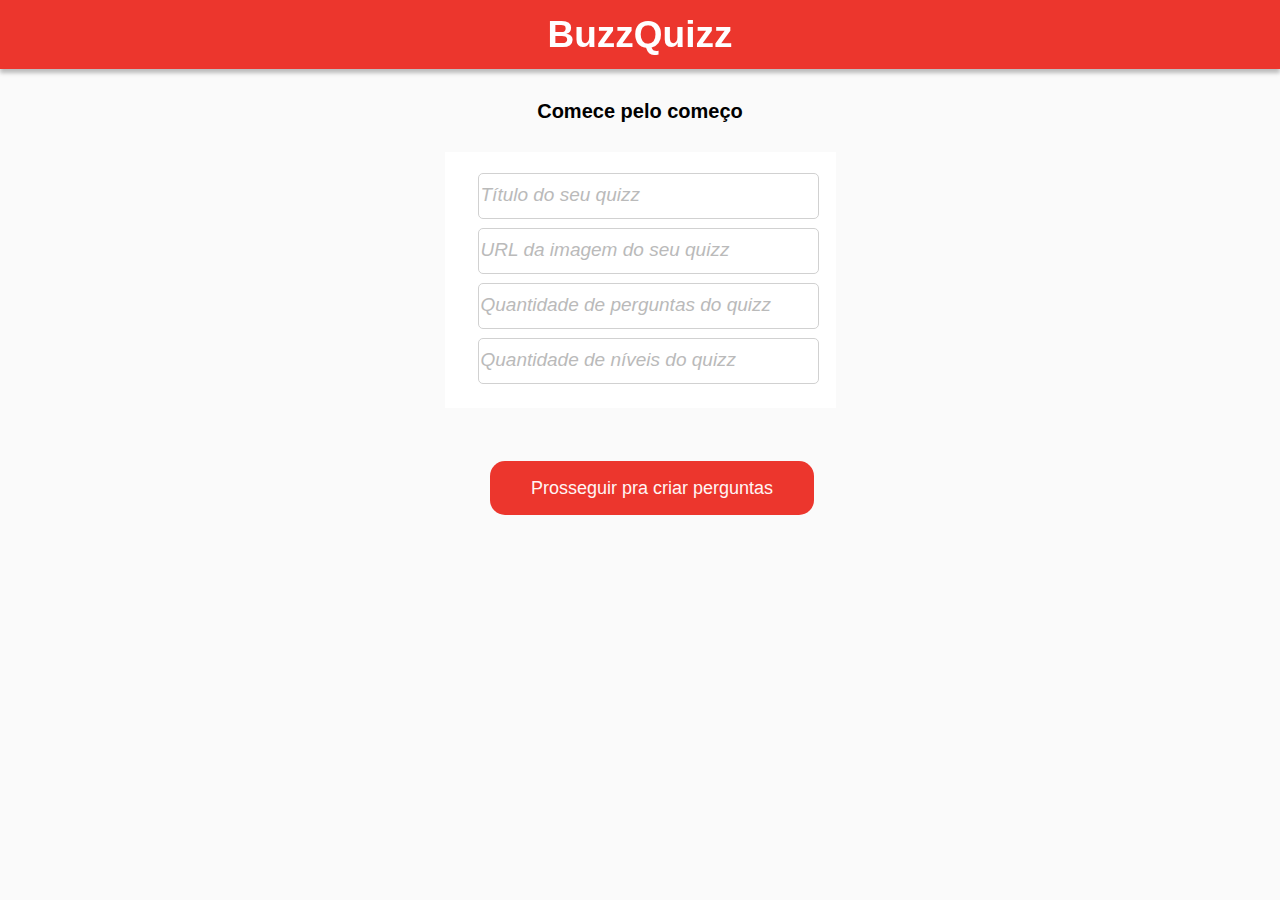
<file: index.html>
<!DOCTYPE html>
<html lang="pt-br">

<head>
    <meta charset="UTF-8">
    <meta http-equiv="X-UA-Compatible" content="IE=edge">
    <meta name="viewport" content="width=device-width, initial-scale=1.0">
    <!--o reset-->
    <link rel="stylesheet" href="reset.css" />
    <!--o style-->
    <link rel="stylesheet" href="style.duda.css" />
    <title>BuzzQuizz</title>
</head>

<body>
    <!--dentro do containerMain vai todo o conteúdo que vamos(nós 3) colocar no site-->
    <div class="containerMain">
        <!--o topo do site-->
        <header>
            <h1>BuzzQuizz</h1>
        </header>
        <!--DUDA - TELA3 (loyout = mobile)-->
        <main>
            <div class="container">
                <!--3.1 -->
                <h2 class= "tchau" >Comece pelo começo</h2>
                <!--3.2-->
                <h2 class="tchauCriarPerguntas escondido">Crie suas perguntas</h2>
                <!--3.3-->
                <h2 class="mudarPosicao escondido Hdois" >Agora, decida os níveis!</h2>
                <!--tela 3.4-->
                <h2 class="mudarPosicao TRESquatro escondido">Seu quizz está pronto!</h2>
                <!--aqui é da tela 3.1-->
                <div class="MontarQuizz  ">
                    <input class="titulo_quizz" type="text" ng-maxlength="65"  ng-minlength="20" placeholder="Título do seu quizz">
                    <!--QUANDO DER ERRADO , AI POE A CLASSE redBackground e  tira a classe escondida do h6-->
                 <input class="Url_quizz"  type="url" name="url" id="url"placeholder="URL da imagem do seu quizz"  pattern="https://.*" >
                    <h6 class="escondido">O valor informado não é uma URL válida</h6>
                      <!--QUANDO DER ERRADO , AI POE A CLASSE redBackground e  tira a classe escondida do h6-->
                    <input class="Perguntas_quizz"  type="text" placeholder="Quantidade de perguntas do quizz">
                    <h6  class="escondido Hseis">O quizz deve ter no mínimo 3 perguntas</h6>
                    <input  class="Niveis_quizz" type="text" placeholder="Quantidade de níveis do quizz">
                </div>
                <!--tela 3.2-->
                <div class="container_Perguntas escondido">
                    <div class="MontarPerguntas">
                        <h3>Pergunta 1</h3>
                        <input class="textoPergunta" data-identifier="question"type="text" placeholder="Texto da pergunta">
                        <input class="hexa" data-identifier="question" type="text" placeholder="Cor de fundo da pergunta">
                        <h3>Pergunta 2</h3>
                        <input class = "RespostaCorreta" data-identifier="question" type="text" placeholder="Resposta correta">
                        <input class="urlPergunta" data-identifier="question" type="text" placeholder="URL da imagem">
                        <h3>Respostas incorretas</h3>
                        <input class = "respostaIncorreta" data-identifier="question" type="text" placeholder="Resposta incorreta 1">
                        <input class="urlPergunta2" data-identifier="question" type="text" placeholder="URL da imagem 1">
                        <div class="espacinho">
                            <!--só pra separar-->
                            <input class = "respoINCORRETA" data-identifier="question" class ="espaço_2" type="text" placeholder="Resposta incorreta 2">
                            <input  class="urlPergunta3" data-identifier="question" class ="espaço_2" type="text" placeholder="URL da imagem 2">
                        </div>
                        <!--só pra separar-->
                        <input class = "respostaINC" type="text" placeholder="Resposta incorreta 3">
                        <input class="urlPergunta4 type="text" placeholder="URL da imagem 3">
                    </div>
                </div>
                <!--tela 3.3-->
                <div class="container_Niveis escondido">
                    <div class="MontarNiveis">
                        <h3>Nível 1</h3>
                        <input data-identifier="level" class="distanciar titleNivel" type="text" placeholder="Título do nível">
                        <input data-identifier="level" class="distanciar acertos" type="text" placeholder="% de acerto mínima">
                        <input data-identifier="level" class="distanciar urlNivel" type="text" placeholder="URL da imagem do nível">
                        <form action="" method="post">
                            <div>
                                <textarea data-identifier="level" id="message" name="message" placeholder="Descrição do nível"></textarea>
                            </div>
                        </form>
                    </div>
                </div>
                <!--tela 3.4 CARD-->
                <div class="cardDecoration escondido">
                    <div class="text"><p>O quão Potterhead é você?</p></div><!--aqui vai ter que ir pro js pra rodar o da api-->
                </div>
                <!--tela 3.2 acho que aq precisa de js tbm-->
                <div class="perguntasComIcom escondido">
                    <div data-identifier="expand" class="pergunta1">
                        <h3 >Pergunta 2</h3>
                        <img onclick="perguntasEXPAND()" class="notas" src="Vector.png" alt="bloco de escrever"  />
                    </div>
                    <div data-identifier="expand" class="pergunta2">
                        <h3>Pergunta 3</h3>
                        <img class="notas" src="Vector.png" alt="bloco de escrever" />
                    </div>
                </div>
                <!--tela 3.3 acho q aq precisa de js -->
                
                <div class="niveisComIcon escondido">
                    <div data-identifier="expand" class="pergunta1">
                        <h3>Nível 2</h3>
                        <img class="bloco" src="Vector.png" alt="bloco de escrever" />
                    </div>
                    <div data-identifier="expand" class="pergunta2">
                        <h3>Nível 3</h3>
                        <img class="bloco" src="Vector.png" alt="bloco de escrever" />
                    </div>
                    
                </div>


                <div class=" prosseguirBotao  " id = "botaozin">
                    <!--tela 3.1-->
                    <p  class="TcahuBotaoInicial"  onclick="ValidarQuizz() ">Prosseguir pra criar perguntas</p>
                    <!--essa parte é na tela 3.2-->
                    <p class="tchauPerguntas escondido" onclick="textoPerguntaValidar()">Prosseguir pra criar níveis</p>
                    <!--tela 3.3-->
                    <p class="telaFinal escondido" onclick="TelaDosNiveisValidar()">Finalizar Quizz</p>
                    <!--tela 3.4-->
                    <p class="escondido quatroTres">Acessar Quizz</p>
                </div>
                <!--tela 3.4 -- so aparece nessa tela-->
                <h4 class="escondido botaoFinal">Voltar pra home</h4>
            </div>
        </main>
    </div>
    <script src="scripts.js"></script>
</body>

</html>
</file>
<file: style.duda.css>
header{
    width: 100vw;
    height: 69px;
    background-color: #EC362D;
    display: flex;
    align-items: center;
    justify-content: center;
    position: fixed;
    top: 0;
    left: 0;
    right: 0;
    box-shadow:  0px 4px 4px 0px #00000040;

}
body{
    background-color:#FAFAFA;
}
input::placeholder{
    margin-left: 14px;
    font-size: 19px;
    font-style: italic;
    color: #BABABA;
    line-height: 22.27px;
    font-family: -apple-system, BlinkMacSystemFont, 'Segoe UI', Roboto, Oxygen, Ubuntu, Cantarell, 'Open Sans', 'Helvetica Neue', sans-serif;
}
textarea::placeholder{
    margin-left: 14px;
    line-height: 22.27px;
    font-size: 19px;
    font-style: italic;
    color: #BABABA;
    font-family: -apple-system, BlinkMacSystemFont, 'Segoe UI', Roboto, Oxygen, Ubuntu, Cantarell, 'Open Sans', 'Helvetica Neue', sans-serif;
}
main{
    margin-top: 70px;
    padding-top: 30px;
    display: flex;
    flex-direction: column;
    background-color:#FAFAFA;
}

h1{
color: #FFFFFF;
font-size: 37px;
font-family: -apple-system, BlinkMacSystemFont, 'Segoe UI', Roboto, Oxygen, Ubuntu, Cantarell, 'Open Sans', 'Helvetica Neue', sans-serif;
font-weight: 700;
font-style: normal;
line-height: 43.36px;
}

/*aqui vai o css da DUDA */

.containerMain{
    background-color:#FAFAFA;
    display:flex;
    flex-direction: column;
    align-items: center;
    justify-content: center;
}
.container{
    display:flex;
    flex-direction: column;
    align-items: center;
    justify-content: center;
    background-color:#FAFAFA;
    
}
h2{
    
   
    font-family: -apple-system, BlinkMacSystemFont, 'Segoe UI', Roboto, Oxygen, Ubuntu, Cantarell, 'Open Sans', 'Helvetica Neue', sans-serif;
    font-size: 20px;
    font-weight: 700;
    line-height: 23.44px;
    color: #000000;

}

.MontarQuizz{
    background-color: #FFFFFF;
   margin-top: 29px;
    width: 375px;
    flex-direction: column;
    display: flex;
    padding-left: 16px;
    align-items: center;
    justify-content: center;

}
input:first-child{
margin-top: 21px;
height: 46px;
width: 341px;
border: 1px solid #D1D1D1;
box-sizing: border-box;
border-radius: 5px;
}
input{
    display: flex;
    flex-direction: column;
margin-top: 9px;
height: 46px;
width: 341px;
border: 1px solid #D1D1D1;
box-sizing: border-box;
border-radius: 5px;


}
input:last-child{
    margin-bottom: 24px;
}
.redBackground{
    background-color:  #FFE9E9;;
}
::placeholder{
font-family: -apple-system, BlinkMacSystemFont, 'Segoe UI', Roboto, Oxygen, Ubuntu, Cantarell, 'Open Sans', 'Helvetica Neue', sans-serif;
margin-left: 7px;
}

.prosseguirBotao{
    display: flex;
    align-items: center;
    justify-content: center;
    background-color: #EC362D;
    width: 324px;
    height: 54px;
    border-radius: 15px;
    margin-top: 53px;
    margin-left: 24px;
    /*quando for pra tela 3.2 fazer com que o botão tenha um margin-bottom :61px*/
}
p{
    font-family: -apple-system, BlinkMacSystemFont, 'Segoe UI', Roboto, Oxygen, Ubuntu, Cantarell, 'Open Sans', 'Helvetica Neue', sans-serif;
    color: #FFF5F4;
    font-size: 18px;
    line-height: 21.09px;
}
    
/*esse é o final da tela 3.1 DUDA*/
/*incicio da tela 3.2 DUDA*/

.MontarPerguntas{
    background-color: #FFFFFF;
   margin-top: 29px;
   width: 375PX;
    padding-left: 16px;
    display: flex;
    align-items: center;
    justify-content: center;
    flex-direction: column;
    
}
.MontarPerguntas h3{
font-family: -apple-system, BlinkMacSystemFont, 'Segoe UI', Roboto, Oxygen, Ubuntu, Cantarell, 'Open Sans', 'Helvetica Neue', sans-serif;
font-size: 20px;
 font-weight: 700;
 line-height: 23.44px;
color: #000000;
padding-top: 27px;


}
.pergunta1{
    display: flex;
    margin-top: 21px;
    background-color: #FFFFFF;
    height: 74px;
    align-items: center;
}
.pergunta1 h3{
margin-left: 17px;
font-family: -apple-system, BlinkMacSystemFont, 'Segoe UI', Roboto, Oxygen, Ubuntu, Cantarell, 'Open Sans', 'Helvetica Neue', sans-serif;
font-size: 20px;
font-weight: 700;
line-height: 23.44px;
color: #000000;

}
.pergunta2{
    margin-top: 22px;
    display: flex;
    background-color: #FFFFFF;
    height: 74px;
    align-items: center;

}
.pergunta2 h3{

margin-left: 17px;
font-family: -apple-system, BlinkMacSystemFont, 'Segoe UI', Roboto, Oxygen, Ubuntu, Cantarell, 'Open Sans', 'Helvetica Neue', sans-serif;
font-size: 20px;
font-weight: 700;
line-height: 23.44px;
color: #000000;
}
.pergunta1 img{
    margin-left: 197px;
    width: 26px;
    height: 23px;
}
.pergunta2 img{
    margin-left: 197px;
    width: 26px;
    height: 23px;
}
/*final da tela 3.2*/
/*inicio da tela 3.3*/

.container_Niveis{
    background-color: #FFFFFF;
}
.MontarNiveis h3{
font-family: -apple-system, BlinkMacSystemFont, 'Segoe UI', Roboto, Oxygen, Ubuntu, Cantarell, 'Open Sans', 'Helvetica Neue', sans-serif;
font-size: 20px;
font-weight: 700;
line-height: 23.44px;
color: #000000;
margin-left: 17px;
}
.MontarNiveis input{
margin-left: 16px;
}
textarea{
border: 1px solid #D1D1D1;
box-sizing: border-box;
border-radius: 5px;
height: 177px;
width: 341px;
margin-top: 9px;
margin-left: 17px;
}
.mudarPosicao{
    margin-bottom: 28px;
}
.bloco{
    width: 26px;
    height: 23px;
    
}
.distanciar{
    margin-top: 14px;
}
/*fim da tela 3.3*/
/* inicio da tela 3.4*/
     /*Mudar o background de tudo pra  #FAFAFA (isso o js faz)  e mudar o tamanho do botão(diminuir)*/
.text p {
    color: #FFFFFF;
    display: flex;
    position: relative;
    justify-content: flex-end;
    bottom: 0;
    align-items: flex-start;
}
.text{
    background: url("img/Rectangle\ 36.png");
    width: 340px;
    height: 181px;
    border-radius: 5px;
    margin-left: 18px;
    
}
h4{
    display: flex;
    align-items: center;
    justify-content: center;
    flex-direction: column;
    margin-left: 3%;
    background-color: #FAFAFA;
    color: #818181;
    font-family: -apple-system, BlinkMacSystemFont, 'Segoe UI', Roboto, Oxygen, Ubuntu, Cantarell, 'Open Sans', 'Helvetica Neue', sans-serif;
    width: 219.64px;
    height: 44px;
    font-size: 18px;
    font-weight: 400;
}
/*tela bônus da DUDA*/
h6{
    color: #EC362D;
    font-family: -apple-system, BlinkMacSystemFont, 'Segoe UI', Roboto, Oxygen, Ubuntu, Cantarell, 'Open Sans', 'Helvetica Neue', sans-serif;
    font-size: 14px;
    margin-top: 3px;
}

/*aqui vou colocar a classe escondido ( Diegão disse que é bom deixar no final do css)*/
.escondido{
    display: none;
}
</file>
